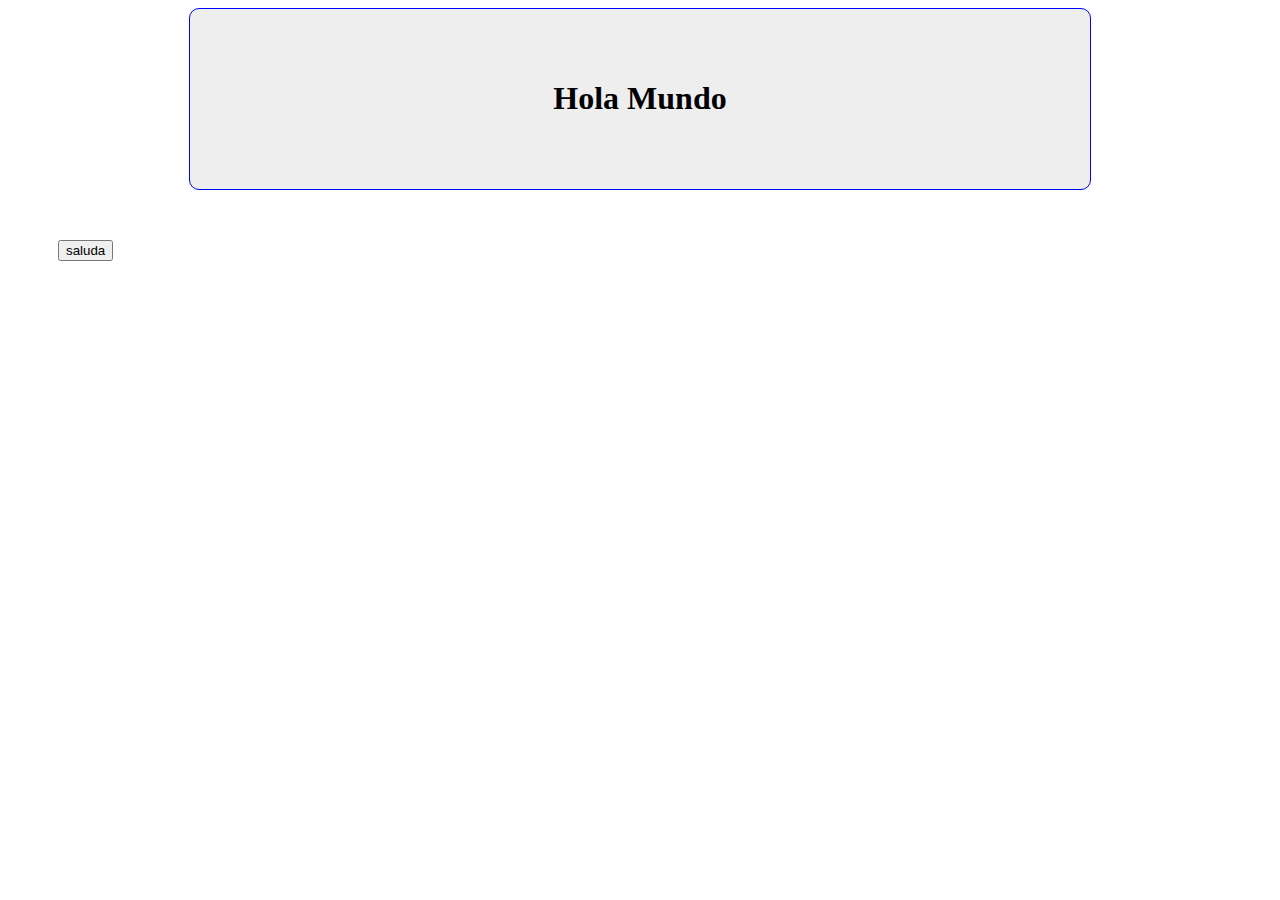
<file: index.html>
<!DOCTYPE html>
<html lang="en">
<head>
    <meta charset="UTF-8">
    <meta name="viewport" content="width=device-width, initial-scale=1.0">
    <title>Hola Mundo</title>
<link rel="stylesheet" href="css/estilos.css">
</head>
<body>
    <header>
        <h1>Hola Mundo</h1>
    </header>
    <div>
        <button onclick="hola()">saluda</button>
    </div>
    <script src="js/script.js"></script>
</body>
</html>
</file>
<file: css/estilos.css>
header{
    width: 800px;
    margin: 0 auto;
    padding: 50px;
    background-color: #eee;
    border: 1px solid blue;
    border-radius: 10px;
    font-weight: 800px;
    text-align: center;

}
div{
    width: 800px;
    margin: o auto;
    padding: 50px;
    text-align: bold;

}
button:hover{
    background-attachment: black;
    color: white;
    
}
</file>
